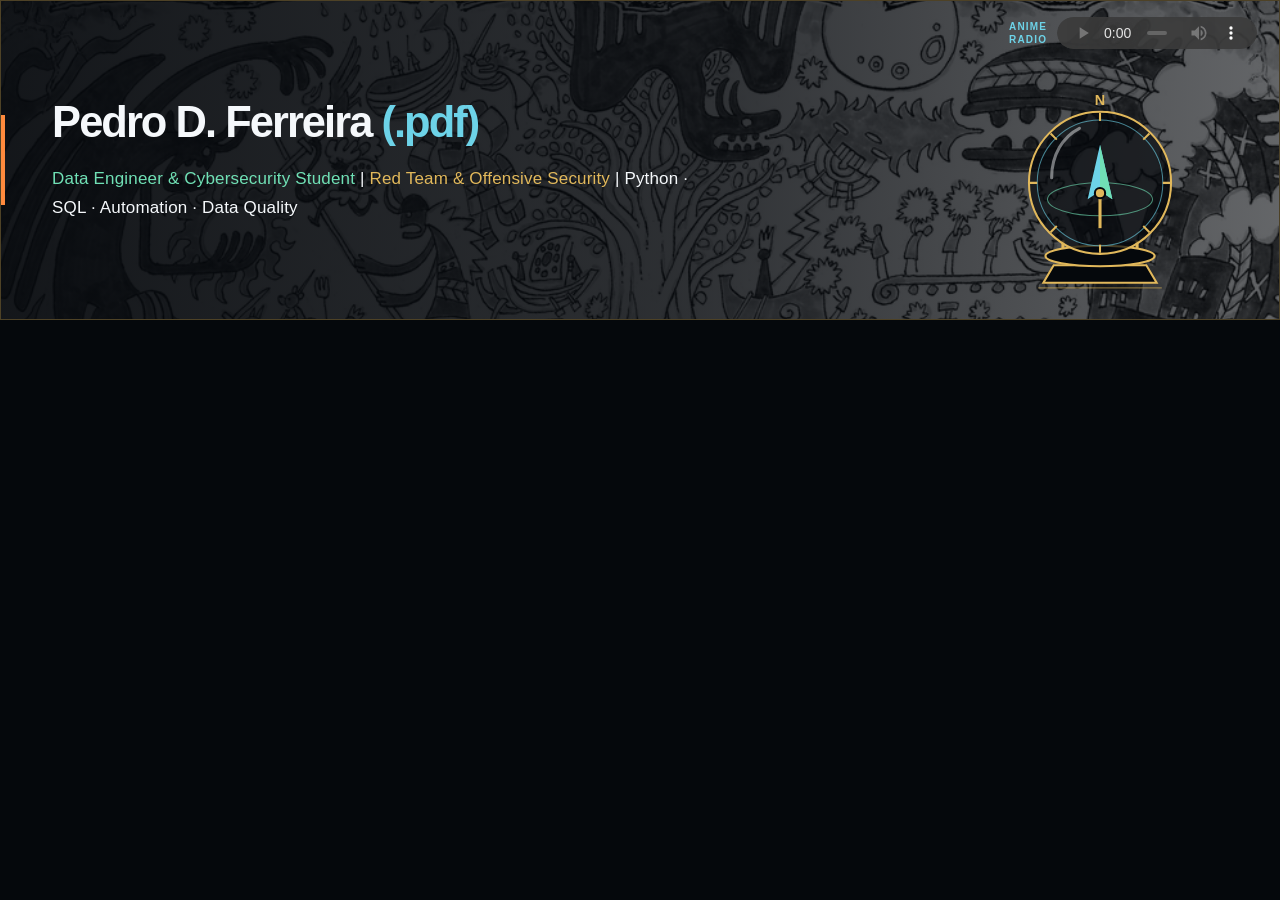
<file: index.html>
<!doctype html>
<html lang="pt-BR"><head><meta charset="utf-8"><meta name="viewport" content="width=device-width,initial-scale=1"><meta name="description" content="Banner de Pedro D. Ferreira (.pdf) para o Énois IA."><title>Pedro D. Ferreira (.pdf) — Énois IA</title><link rel="stylesheet" href="assets/cover.css"></head><body style="margin:0;background:#05080c"><main style="max-width:1440px;margin:auto"><section class="enois-pdf-cover" aria-label="Capa de Pedro D. Ferreira (.pdf)">
  <img class="ep-art" src="assets/manga-background.webp" alt="" width="995" height="306" decoding="async">
  <div class="ep-copy"><h2 class="ep-name">Pedro D. Ferreira <span class="ep-signature">(.pdf)</span></h2><p class="ep-description"><span class="ep-primary">Data Engineer &amp; Cybersecurity Student</span> | <span class="ep-secondary">Red Team &amp; Offensive Security</span> | Python · SQL · Automation · Data Quality</p></div>
  <div class="ep-radio"><span class="ep-radio-label" aria-hidden="true">ANIME<br>RADIO</span><audio class="ep-audio" controls preload="none" aria-label="Rádio AnimeAMAZE ao vivo: reproduzir ou pausar"><source src="https://radio.animeamaze.net:8443/AnimeAMAZE64" type="audio/aac">Seu navegador não oferece suporte a áudio HTML5.</audio></div>
  <svg class="ep-pose" viewBox="0 0 180 210" fill="none" xmlns="http://www.w3.org/2000/svg" aria-hidden="true" focusable="false">
    <path d="M45 176h90l10 17H35z" fill="#05080c" stroke="#e1b85b" stroke-width="2"/>
    <path d="M54 174V152M126 174V152M90 175v-19" stroke="#e1b85b" stroke-width="3"/>
    <ellipse cx="90" cy="167" rx="53" ry="10" fill="#05080c" stroke="#e1b85b" stroke-width="2"/>
    <circle cx="90" cy="96" r="69" fill="#05080c" fill-opacity=".7" stroke="#e1b85b" stroke-width="2"/>
    <circle cx="90" cy="96" r="61" stroke="#6dd3e8" stroke-opacity=".6"/>
    <path d="M90 28v8m0 120v8M21 96h8m122 0h8M42 48l6 6m84 84 6 6m0-96-6 6m-84 84-6 6" stroke="#e1b85b" stroke-width="2"/>
    <ellipse cx="90" cy="112" rx="51" ry="16" stroke="#70e0b5" stroke-opacity=".6"/>
    <path d="M90 59l-12 53 12-8 12 8z" fill="#6dd3e8"/>
    <path d="M90 59v45l12 8z" fill="#70e0b5"/>
    <path d="M90 104v36" stroke="#e1b85b" stroke-width="3"/>
    <circle cx="90" cy="106" r="5" fill="#e1b85b" stroke="#05080c" stroke-width="2"/>
    <path d="M43 91c0-22 11-40 27-48" stroke="#f5f8fb" stroke-opacity=".45" stroke-width="3" stroke-linecap="round"/>
    <text x="90" y="20" text-anchor="middle" fill="#e1b85b" font-family="Arial,Helvetica,sans-serif" font-size="14" font-weight="700">N</text>
    <path d="M30 198h120" stroke="#e1b85b" stroke-opacity=".5"/>
  </svg>
</section></main></body></html>
</file>
<file: assets/cover.css>
.enois-pdf-cover{--ep-bg:#05080c;--ep-cyan:#6dd3e8;--ep-mint:#70e0b5;--ep-gold:#e1b85b;--ep-orange:#ff8a3d;--ep-white:#f5f8fb;box-sizing:border-box;position:relative;isolation:isolate;container-type:inline-size;width:100%;aspect-ratio:4/1;min-height:clamp(250px,calc(600px - 50vw),320px);overflow:hidden;border:1px solid #e1b85b55;background:var(--ep-bg);color:var(--ep-white);font-family:Arial,Helvetica,sans-serif;text-align:left;color-scheme:dark}
.enois-pdf-cover *,.enois-pdf-cover *::before,.enois-pdf-cover *::after{box-sizing:border-box}
.enois-pdf-cover .ep-art{position:absolute;inset:0;z-index:-2;width:100%;height:100%;object-fit:cover;object-position:center;filter:none}
.enois-pdf-cover::before{content:"";position:absolute;inset:0;z-index:-1;background:linear-gradient(90deg,rgba(5,8,12,.94),rgba(5,8,12,.84) 53%,rgba(5,8,12,.62))}
.enois-pdf-cover::after{content:"";position:absolute;left:0;top:36%;width:4px;height:28%;background:var(--ep-orange)}
.enois-pdf-cover .ep-copy{position:absolute;left:4%;right:29%;top:50%;transform:translateY(-50%)}
.enois-pdf-cover .ep-name{margin:0 0 18px;font-size:clamp(22px,3.4cqi,46px);font-weight:700;line-height:1.12;letter-spacing:-.045em;color:var(--ep-white)}
.enois-pdf-cover .ep-signature{color:var(--ep-cyan);white-space:nowrap}
.enois-pdf-cover .ep-description{margin:0;max-width:650px;font-size:clamp(12px,1.36cqi,17px);font-weight:400;line-height:1.7;letter-spacing:.01em;color:var(--ep-white);text-wrap:pretty}
.enois-pdf-cover .ep-primary{color:var(--ep-mint)}
.enois-pdf-cover .ep-secondary{color:var(--ep-gold)}
.enois-pdf-cover .ep-radio{position:absolute;top:16px;right:20px;width:250px;display:flex;align-items:center;gap:10px}
.enois-pdf-cover .ep-radio-label{font-size:10px;line-height:1.3;letter-spacing:.12em;font-weight:700;color:var(--ep-cyan)}
.enois-pdf-cover .ep-audio{display:block;width:200px;min-width:0;height:32px;border-radius:18px}
.enois-pdf-cover .ep-audio:focus-visible{outline:2px solid var(--ep-orange);outline-offset:5px}
.enois-pdf-cover .ep-pose{position:absolute;right:5%;bottom:6%;width:18%;height:68%;overflow:visible}
@container (max-width:700px){.enois-pdf-cover .ep-copy{left:6%;right:25%;top:58%}.enois-pdf-cover .ep-name{font-size:clamp(23px,4.6cqi,32px);margin-bottom:13px}.enois-pdf-cover .ep-description{font-size:12px;line-height:1.6}.enois-pdf-cover .ep-radio{top:16px;right:16px}.enois-pdf-cover .ep-pose{right:3%;bottom:8%;width:19%;height:58%}}
@media(max-width:700px){.enois-pdf-cover{aspect-ratio:auto;min-height:320px}}
@container (max-width:400px){.enois-pdf-cover .ep-copy{right:24%;top:60%}.enois-pdf-cover .ep-name{font-size:24px}.enois-pdf-cover .ep-description{font-size:12px;line-height:1.55}.enois-pdf-cover .ep-pose{width:19%;right:2%;bottom:6%;height:55%}}
</file>
